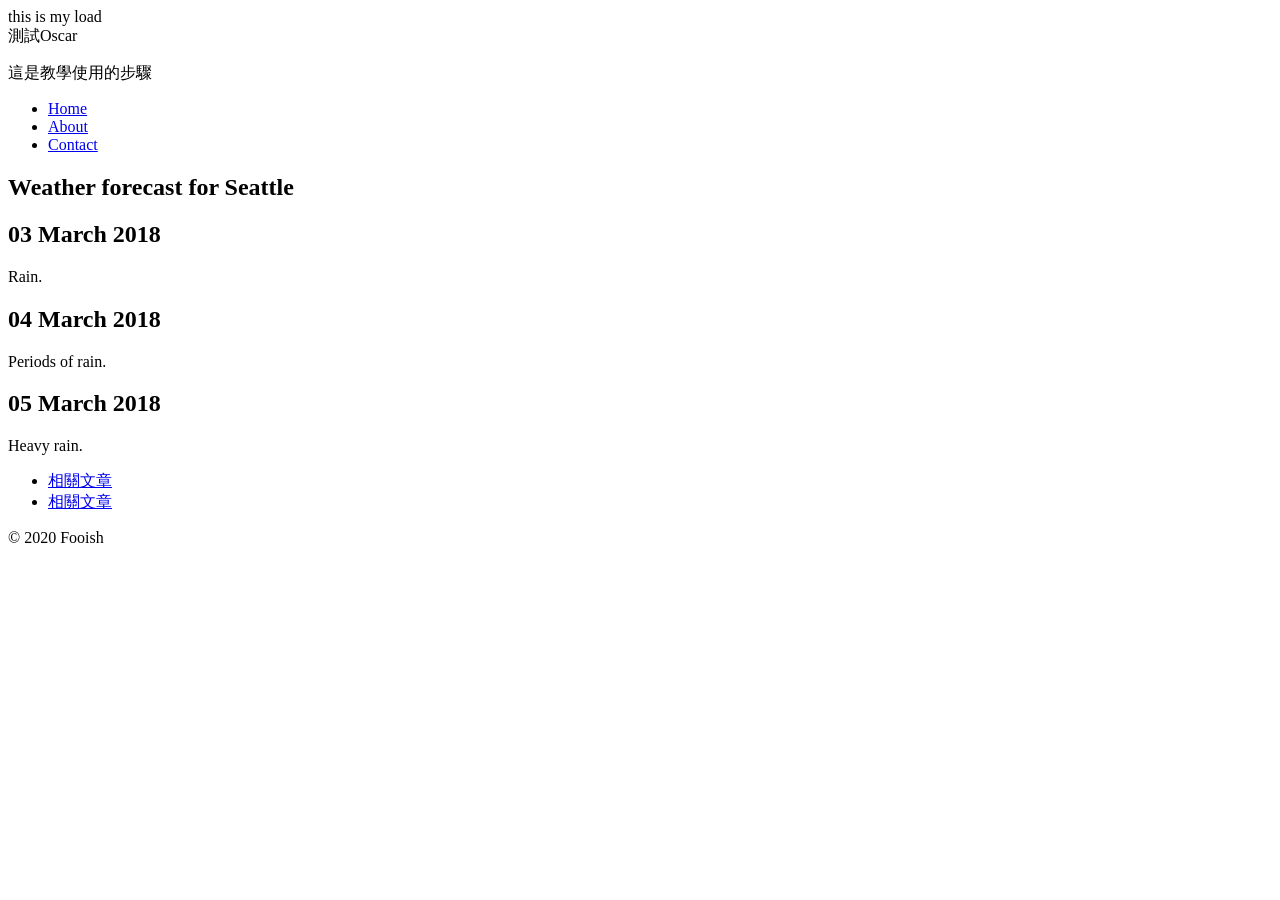
<file: t.html>
<!DOCTYPE html>
<html>
<head>
    
</head>
<body>
<div id=win>this is my load</div>
<span>測試Oscar</span>
<p>這是教學使用的步驟</p>

  <nav class="menu">
    <ul>
      <li><a href="#">Home</a></li>
      <li><a href="#">About</a></li>
      <li><a href="#">Contact</a></li>
    </ul>
  </nav>

  <article class="forecast">
    <h1>Weather forecast for Seattle</h1>
    
    <article class="day-forecast">
      <h2>03 March 2018</h2>
      <p>Rain.</p>
    </article>
    
    <article class="day-forecast">
      <h2>04 March 2018</h2>
      <p>Periods of rain.</p>
    </article>
    
    <article class="day-forecast">
      <h2>05 March 2018</h2>
      <p>Heavy rain.</p>
    </article>
  </article>

  <article>
    <section id="intro">
        <!-- 介紹 -->
    </section>
  
    <section id="main_content">
        <!-- 主內容 -->
    </section>
  
    <section id="related">
        <ul>
            <li><a href="that.html">相關文章</a></li>
            <li><a href="this.html">相關文章</a></li>
        </ul>
    </section>
  </article>

  <footer>
    <p>© 2020 Fooish</p>
    <!-- A footer for the page. -->
  </footer>
</body>
</html>
</file>
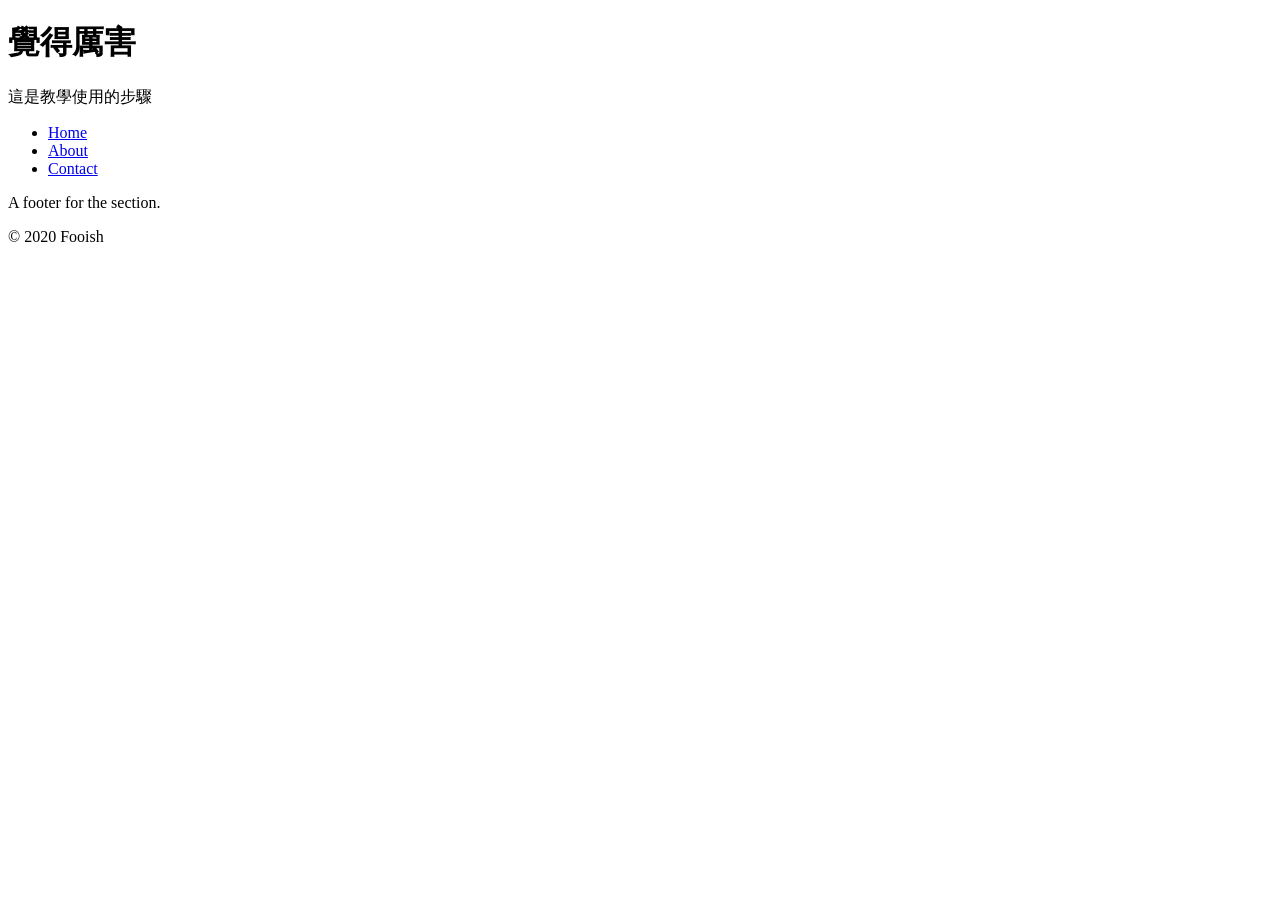
<file: t1.html>
<!DOCTYPE html>
<html>
  <head>
    <meta charset="utf-8">
    <meta name="viewport" content="width=device-width, initial-scale=1.0">
    <title>你好，GitHub</title>
  </head>
  <body>
    <h1>覺得厲害</h1>

    <p>這是教學使用的步驟</p>

  <nav class="menu">
    <ul>
      <li><a href="#">Home</a></li>
      <li><a href="#">About</a></li>
      <li><a href="#">Contact</a></li>
    </ul>
  </nav>

  <section>
    <!-- stuff -->
    <footer>
      <p>A footer for the section.</p>
    </footer>
  </section>

  <footer>
    <p>© 2020 Fooish</p>
    <!-- A footer for the page. -->
  </footer>

  
  </body>
</html>
</file>
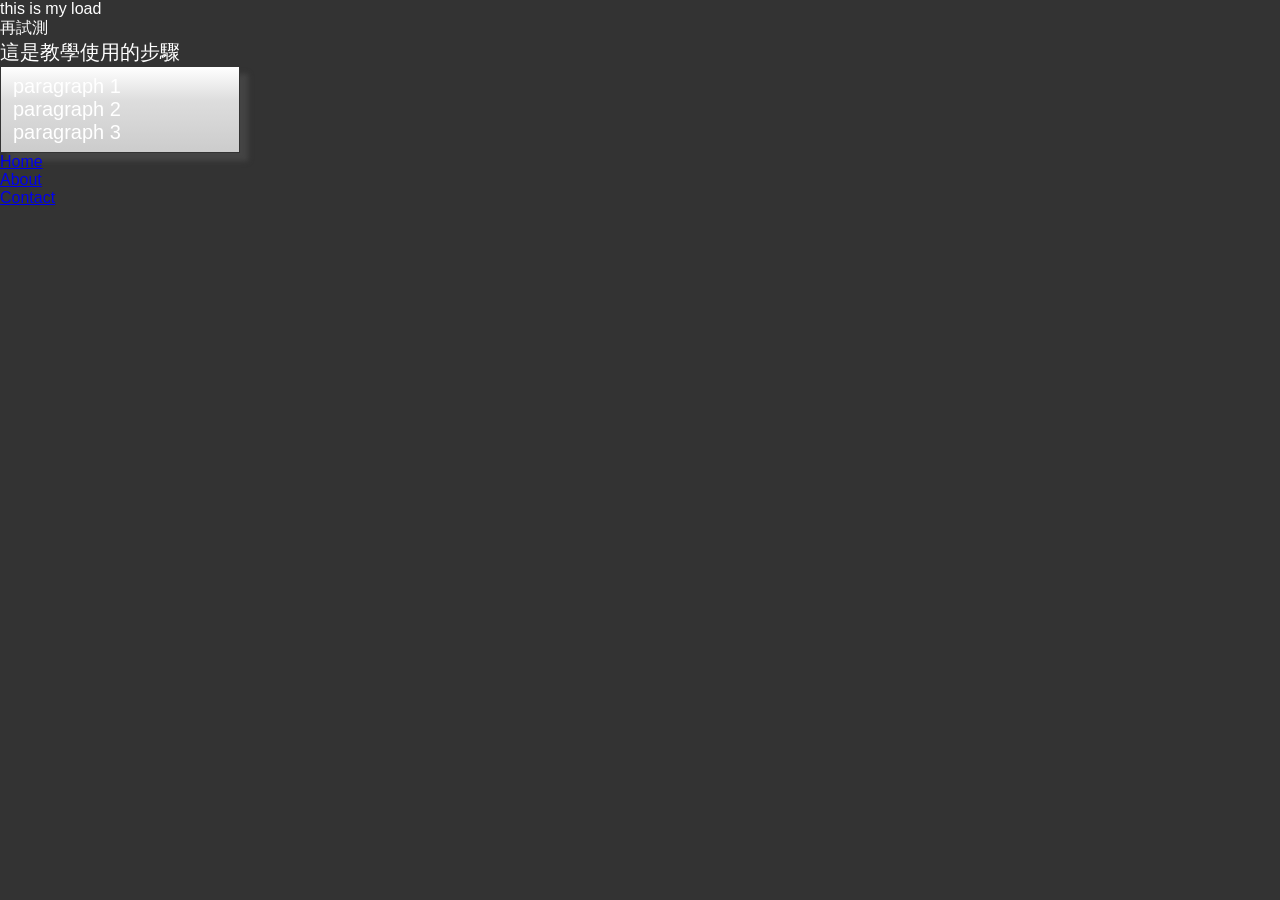
<file: test.html>
<!DOCTYPE html>
<html>
<head>
    <link rel="stylesheet" href="style.css">
</head>
<body>
<div id=win>this is my load</div>
<span>再試測</span>
<p>這是教學使用的步驟</p>
<div class="shadowbox">
    <p>paragraph 1</p>
    <p>paragraph 2</p>
    <p>paragraph 3</p>
  </div>
  <nav class="menu">
    <ul>
      <li><a href="#">Home</a></li>
      <li><a href="#">About</a></li>
      <li><a href="#">Contact</a></li>
    </ul>
  </nav>
</body>
</html>
</file>
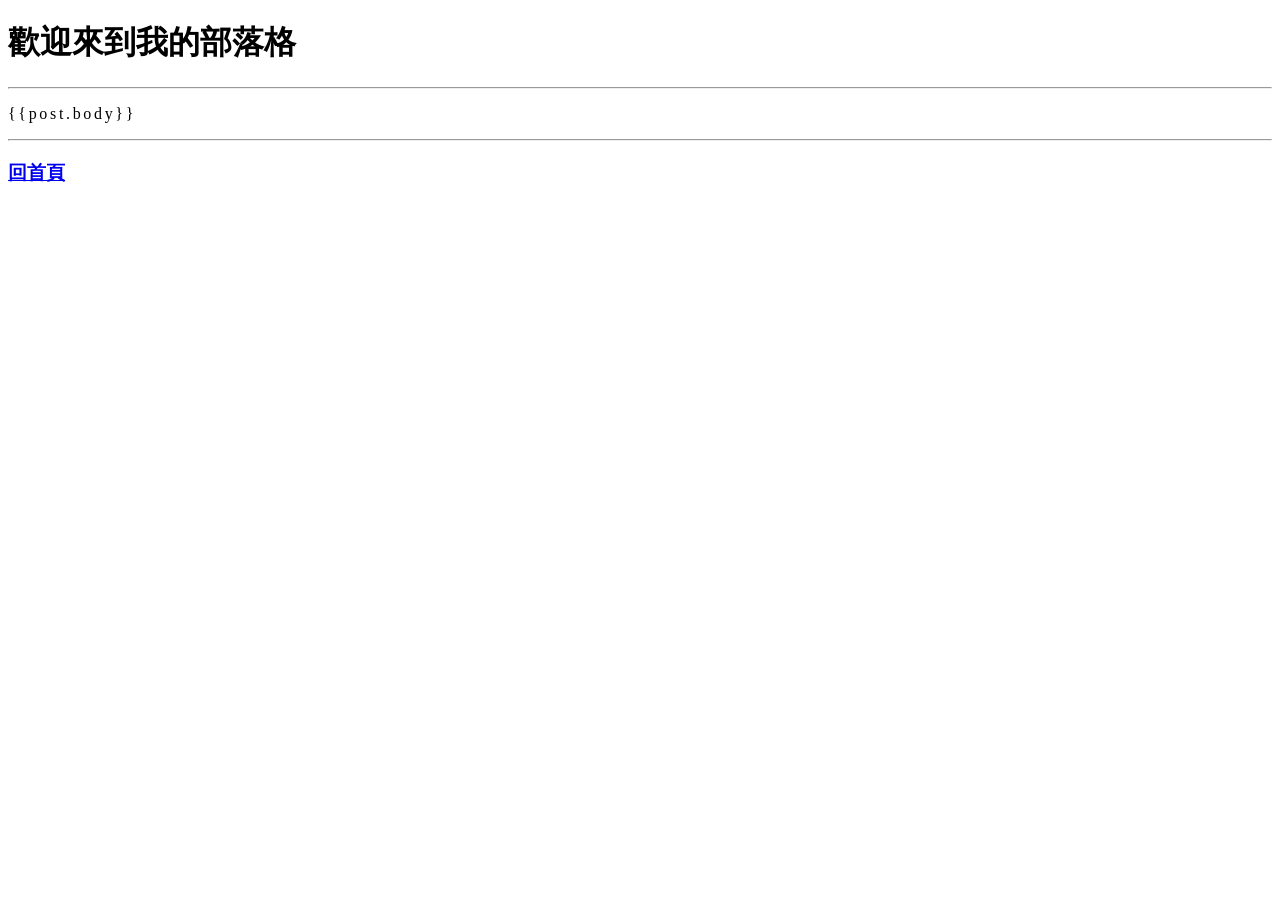
<file: myapp/templates/post.html>
<!DOCTYPE html>
<html>
<head>
    <meta charset="UTF-8">
    <title>歡迎來到我的部落格</title>
</head>
<body>
    <h1>歡迎來到我的部落格</h1>
    <hr>
    <p style="font-family: 微軟正黑體;font-size: 12pt;letter-spacing: 2pt;">
        {{post.body}}
    </p>
    <hr>
    <h3><a href="/">回首頁</a></h3>
</body>
</html>
</file>
<file: style.css>
@import url(https://fonts.googleapis.com/css2?
family=Roboto:wght@300;400&display=swap');

*{
    box-sizing: border-box;
    margin: 0;
    padding: 0
}

body{
    background: #333;
    color: #fff;
    font-family: 'Roboto', sans-serif;
}

.container{
    display: grid;
    grid-template-columns: repeat(4, 1fr);
    grid-gap: 10px;
}

.container > div{
    height: 210px;
    background-size: cover;
    background-attachment: fixed;

    display:flex;
    flex-direction: column;
    align-items: center;
    justify-content: center;
    text-align: center;
    transition: all 0.5s ease-in;
}

.container > div:hover {
    opacity:0.7;
    transform: scale(0.7);

}

h2 {
    font-size: 45px;
    font-weight: 300;
    margin: 10px;
}

h2 span {
    font-size: 30px;
}

p {
    font-size: 20px;
}

.container > div:nth-of-type(1){
    grid-column: 1 / 3 ;
}

.container > div:nth-of-type(6){
    grid-column: 3 / 5 ;
}

.container > div:nth-of-type(8){
    grid-column: 2 / 4 ;
}

.container > div:nth-of-type(10){
    grid-column: 1 / 3 ;
}

.container > div:nth-of-type(15){
    grid-column: 3 / 5 ;
}

.bg1{
    background: url('./img/kind.jpg');
    color: #333;
}

.bg2{
    background: url('./img/young-health.jpg');
    color: #321
}
.shadowbox {
    width: 15em;
    border: 1px solid #333;
    box-shadow: 8px 8px 5px #444;
    padding: 8px 12px;
    background-image: linear-gradient(180deg, #fff, #ddd 40%, #ccc);
  }
</file>
